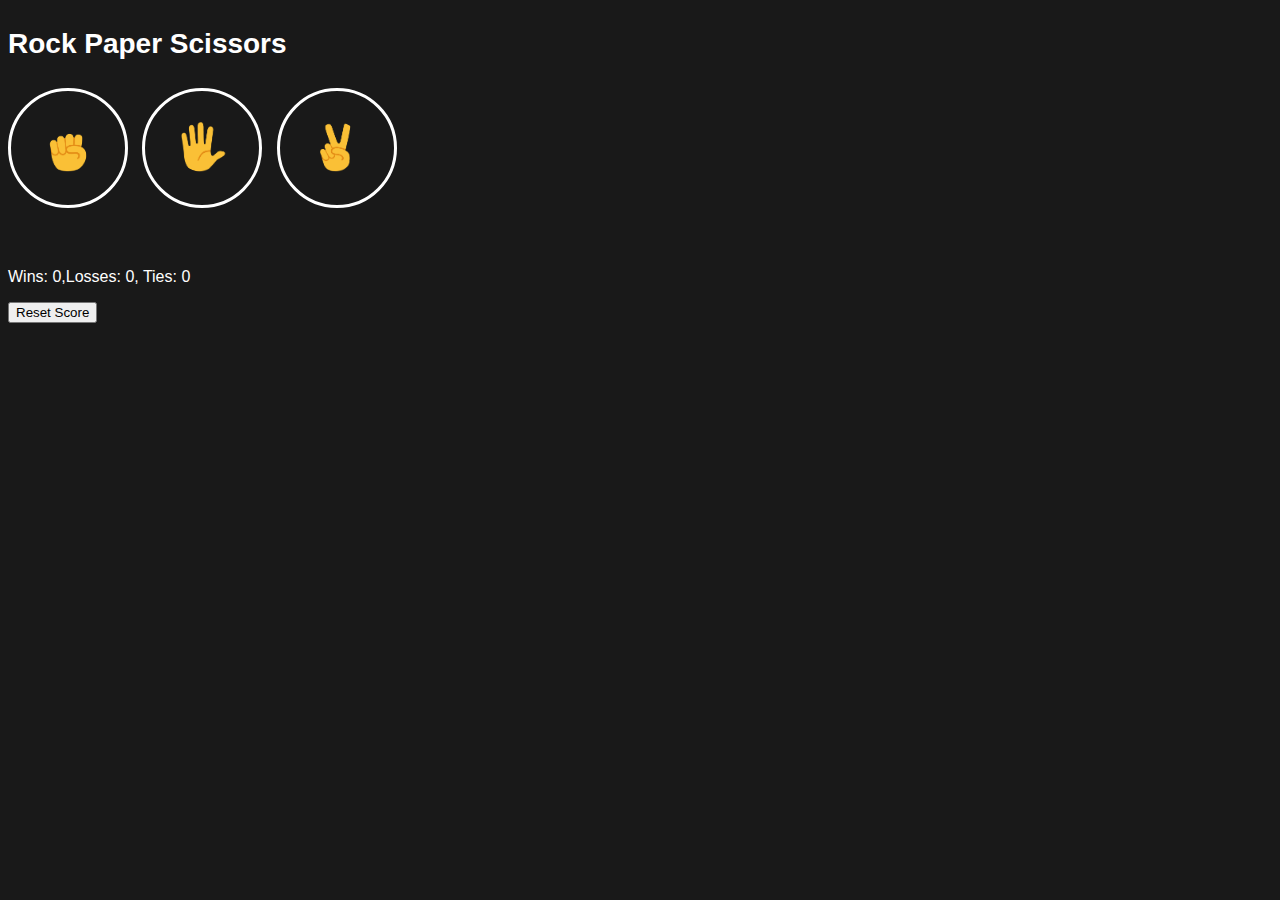
<file: index.html>
<!DOCTYPE html>
<html>
  <head>
    <title>Welcome To Rock Paper & Scissors</title>
    <link rel="stylesheet" href="10-rock-paper-scissors.css">
  </head>
  <body>
    <p class="title">Rock Paper Scissors</p>
    <button onclick="
      playGame('rock');
    " class="move-button"><img src="rock-emoji.png" class="move-icon"></button>

    <button onclick="
      playGame('paper');
    " class="move-button"><img src="paper-emoji.png" class="move-icon"></button>

    <button onclick="
      playGame('scissors');
    " class="move-button"><img src="scissors-emoji.png" class="move-icon"></button>

    <p class="js-result result " ></p>
    <p class="js-moves">
        
    </p>
    <p class="js-score score" ></p>
    <button onclick="
      score.wins = 0;
      score.losses = 0;
      score.ties = 0;
      localStorage.removeItem('score');
      updateScoreElement();
    " classs="reset-scrore-button">Reset Score</button>

    <script src="10-rock-paper-scissors.js"> </script>
  </body>
</html>
</file>
<file: 10-rock-paper-scissors.css>
body{
    background-color: rgb(25,25,25);
    color: white;
    font-family: Arial, Helvetica, sans-serif;

}
.title{
    font-size: 28px;
    font-weight: bold;
}
.move-icon{
    height: 50px;
    border-radius: 50%;
}
.move-button{
    border-radius: 50%;
    border-width: 3px;
    border-style: solid;
    border-color: white;
    background-color: transparent;
    width: 120px;
    height: 120px;
    margin-right: 10px;
    cursor:pointer;
}
.result{
    font-size: 25px;
    margin-top: 50px;
    font-weight: bold;
}
.score{
    margin-top: 60px;
}
.reset-score-button{
    background-color: white;
    border: none;
    font-size: 15px;
    padding: 9px 15px;
    cursor: pointer;
}
</file>
